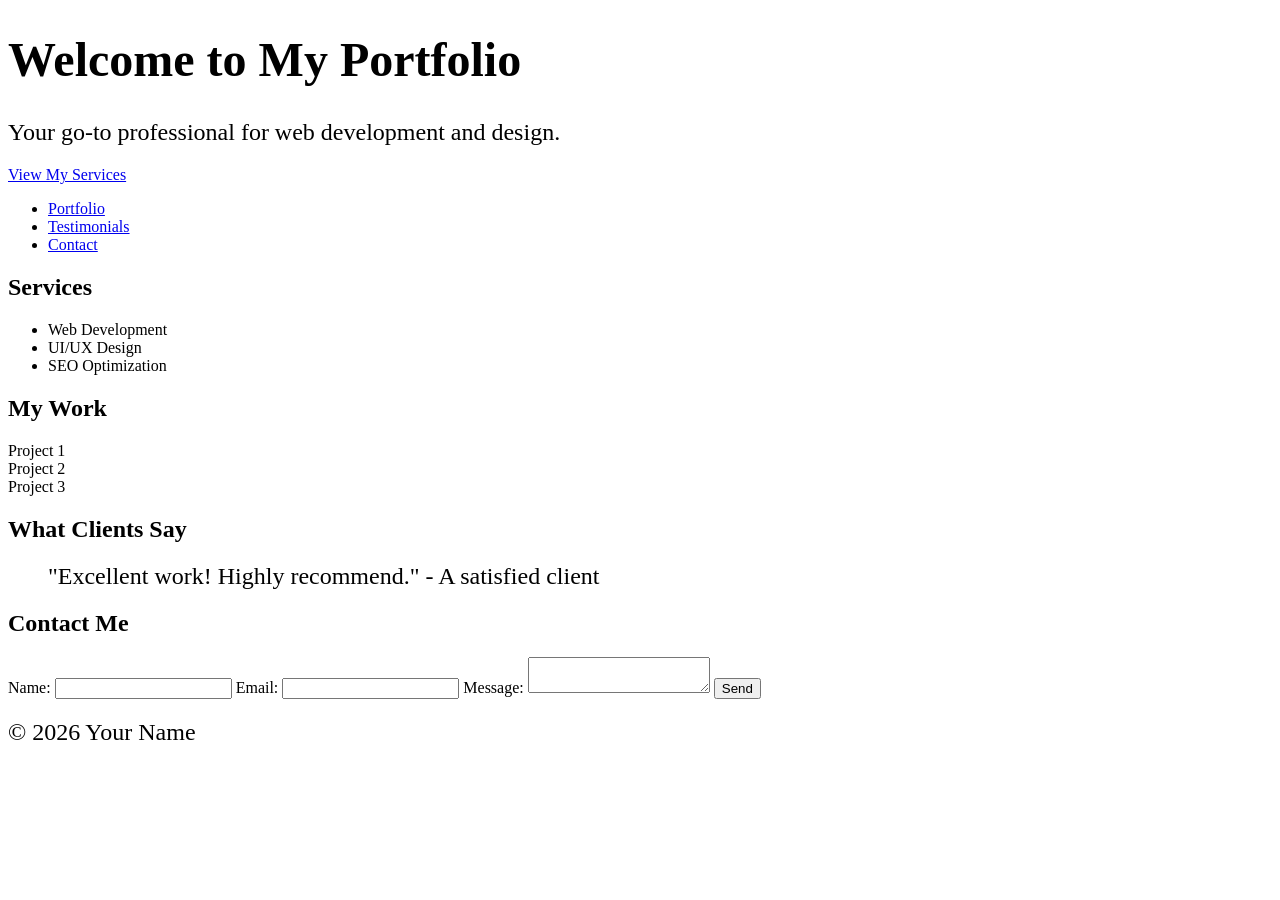
<file: index.html>
<!DOCTYPE html>
<html lang="en">
<head>
    <meta charset="UTF-8">
    <meta name="viewport" content="width=device-width, initial-scale=1.0">
    <title>Professional Portfolio</title>
    <link rel="stylesheet" href="style.css">
</head>
<body>
    <header class="hero">
        <h1>Welcome to My Portfolio</h1>
        <p>Your go-to professional for web development and design.</p>
        <a href="#services" class="btn">View My Services</a>
    </header>
    <nav>
        <ul>
            <li><a href="#portfolio">Portfolio</a></li>
            <li><a href="#testimonials">Testimonials</a></li>
            <li><a href="#contact">Contact</a></li>
        </ul>
    </nav>
    <section id="services">
        <h2>Services</h2>
        <ul>
            <li>Web Development</li>
            <li>UI/UX Design</li>
            <li>SEO Optimization</li>
        </ul>
    </section>
    <section id="portfolio">
        <h2>My Work</h2>
        <div class="portfolio-grid">
            <div class="portfolio-item">Project 1</div>
            <div class="portfolio-item">Project 2</div>
            <div class="portfolio-item">Project 3</div>
        </div>
    </section>
    <section id="testimonials">
        <h2>What Clients Say</h2>
        <blockquote>
            <p>"Excellent work! Highly recommend." - A satisfied client</p>
        </blockquote>
    </section>
    <section id="contact">
        <h2>Contact Me</h2>
        <form>
            <label for="name">Name:</label>
            <input type="text" id="name" name="name" required>
            <label for="email">Email:</label>
            <input type="email" id="email" name="email" required>
            <label for="message">Message:</label>
            <textarea id="message" name="message" required></textarea>
            <button type="submit">Send</button>
        </form>
    </section>
    <footer>
        <p>&copy; 2026 Your Name</p>
    </footer>
    <script src="script.js"></script>
</body>
</html>
</file>
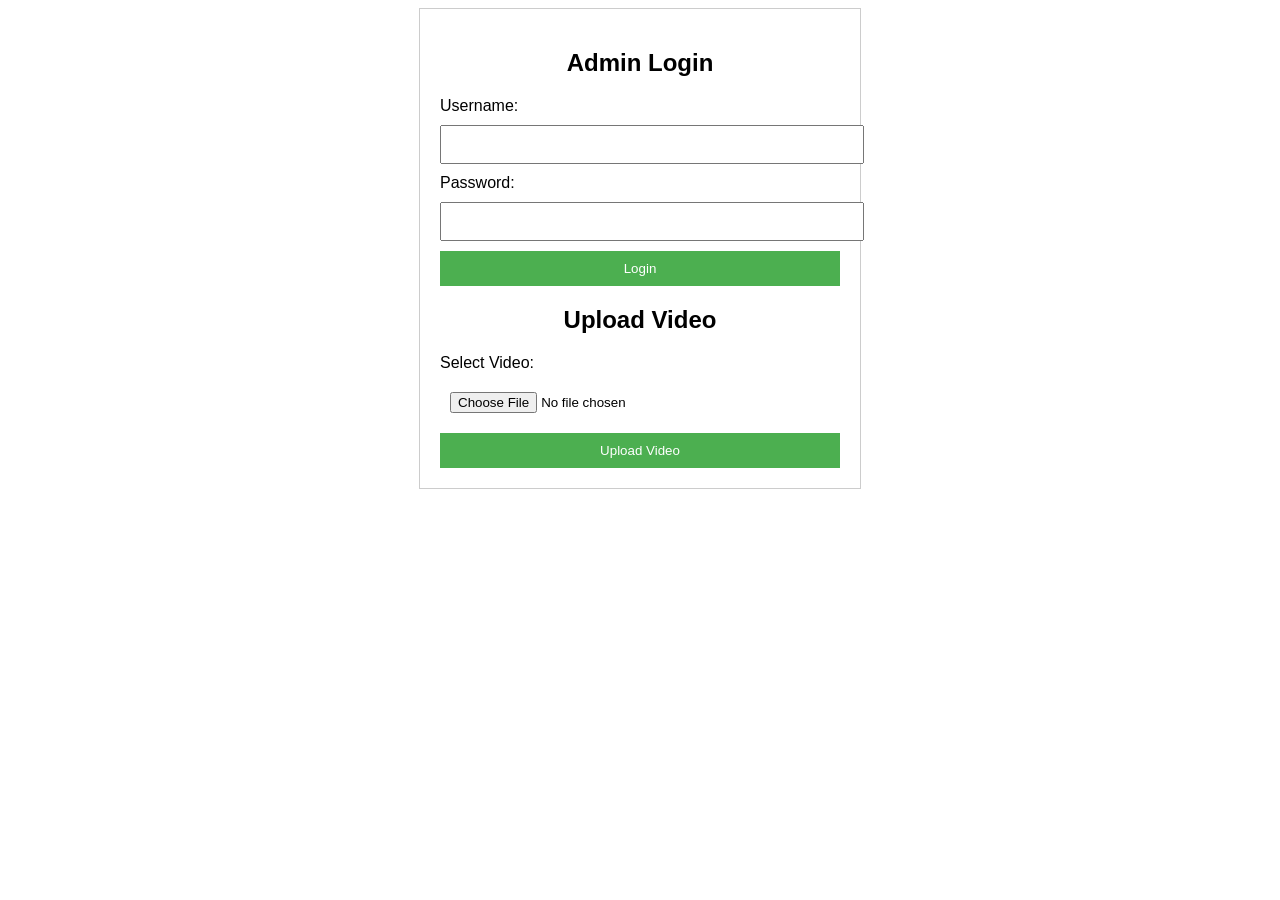
<file: admin.html>
<!DOCTYPE html>
<html lang="en">
<head>
    <meta charset="UTF-8">
    <meta name="viewport" content="width=device-width, initial-scale=1.0">
    <title>Admin Login Panel</title>
    <style>
        body { font-family: Arial, sans-serif; }
        .container { max-width: 400px; margin: auto; padding: 20px; border: 1px solid #ccc; }
        h2 { text-align: center; }
        input[type='text'], input[type='password'], input[type='file'] { width: 100%; padding: 10px; margin: 10px 0; }
        input[type='submit'] { width: 100%; background-color: #4CAF50; color: white; padding: 10px; border: none; }
        input[type='submit']:hover { background-color: #45a049; }
    </style>
</head>
<body>
    <div class="container">
        <h2>Admin Login</h2>
        <form action="#" method="post">
            <label for="username">Username:</label>
            <input type="text" id="username" name="username" required>
            <label for="password">Password:</label>
            <input type="password" id="password" name="password" required>
            <input type="submit" value="Login">
        </form>
        <h2>Upload Video</h2>
        <form action="#" method="post" enctype="multipart/form-data">
            <label for="video">Select Video:</label>
            <input type="file" id="video" name="video" accept="video/*" required>
            <input type="submit" value="Upload Video">
        </form>
    </div>
</body>
</html>
</file>
<file: style.css>
.portfolio {
    display: flex;
    flex-direction: column;
    align-items: center;
    justify-content: center;
    min-height: 100vh;
    background: linear-gradient(135deg, #74ebd5, #ACB6E5);
    color: #333;
    font-family: 'Arial', sans-serif;
}

h1 {
    font-size: 3rem;
    animation: fadeIn 2s;
}

p {
    font-size: 1.5rem;
    margin: 20px 0;
    animation: slideIn 2s;
}

.button {
    background-color: #FF6A6A;
    border: none;
    color: white;
    padding: 15px 30px;
    text-align: center;
    text-decoration: none;
    display: inline-block;
    font-size: 16px;
    margin: 4px 2px;
    cursor: pointer;
    border-radius: 5px;
    transition: background-color 0.3s;
}

.button:hover {
    background-color: #FF3B3B;
}

@keyframes fadeIn {
    from { opacity: 0; }
    to { opacity: 1; }
}

@keyframes slideIn {
    from { transform: translateY(-20px); opacity: 0; }
    to { transform: translateY(0); opacity: 1; }
}

@media (max-width: 768px) {
    h1 {
        font-size: 2rem;
    }
    p {
        font-size: 1.2rem;
    }
    .button {
        padding: 10px 20px;
    }
}
</file>
